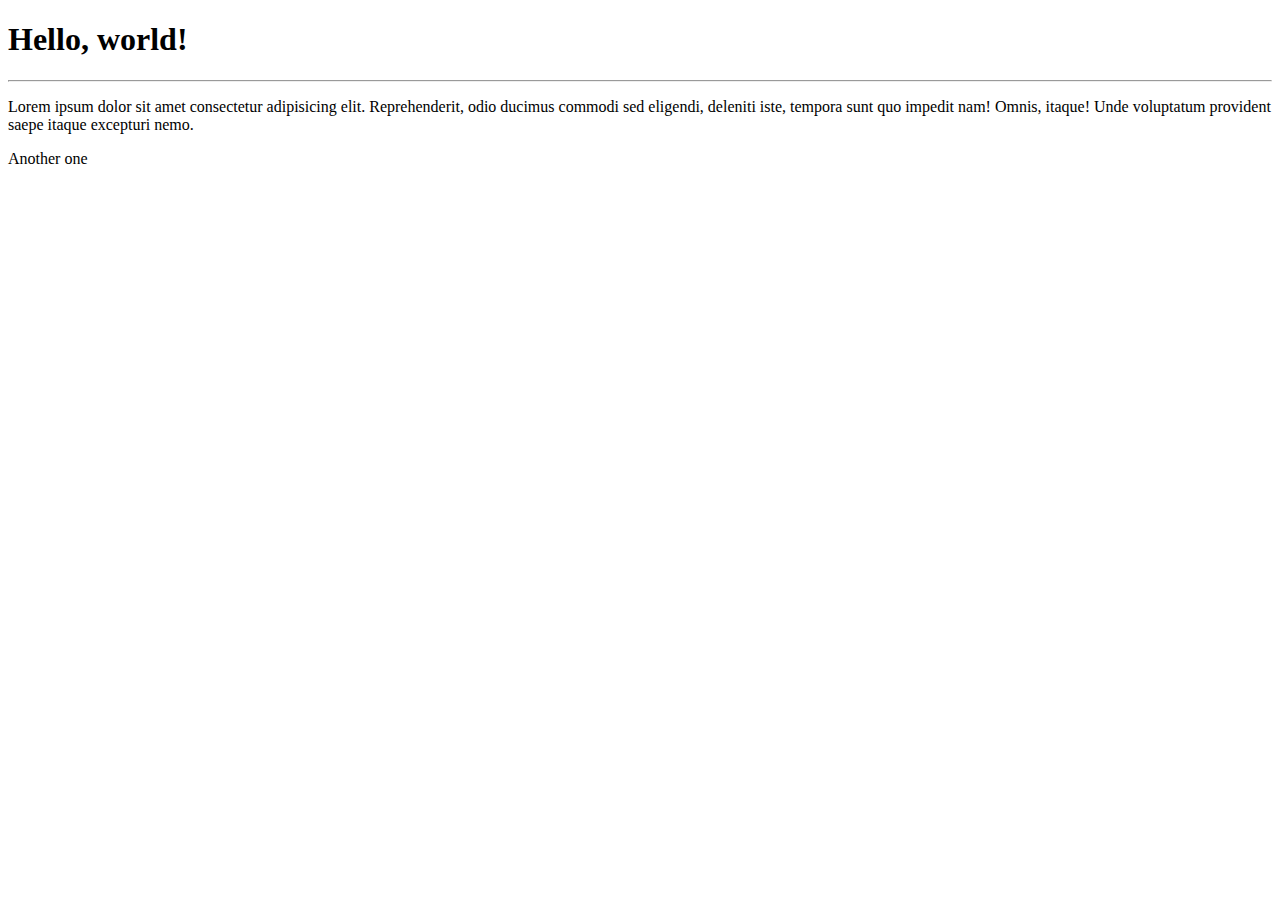
<file: hello-site/index.html>
<!DOCTYPE html>
<html lang="en">
<head>
    <meta charset="UTF-8">
    <meta name="viewport" content="width=device-width, initial-scale=1.0">
    <title>First site</title>
</head>
<body>
    <h1>Hello, world!</h1>
    <hr>
    <p>Lorem ipsum dolor sit amet consectetur adipisicing elit. Reprehenderit, odio ducimus commodi sed eligendi, deleniti iste, tempora sunt quo impedit nam! Omnis, itaque! Unde voluptatum provident saepe itaque excepturi nemo.</p>
    <p>Another one</p>
</body>
</html>
</file>
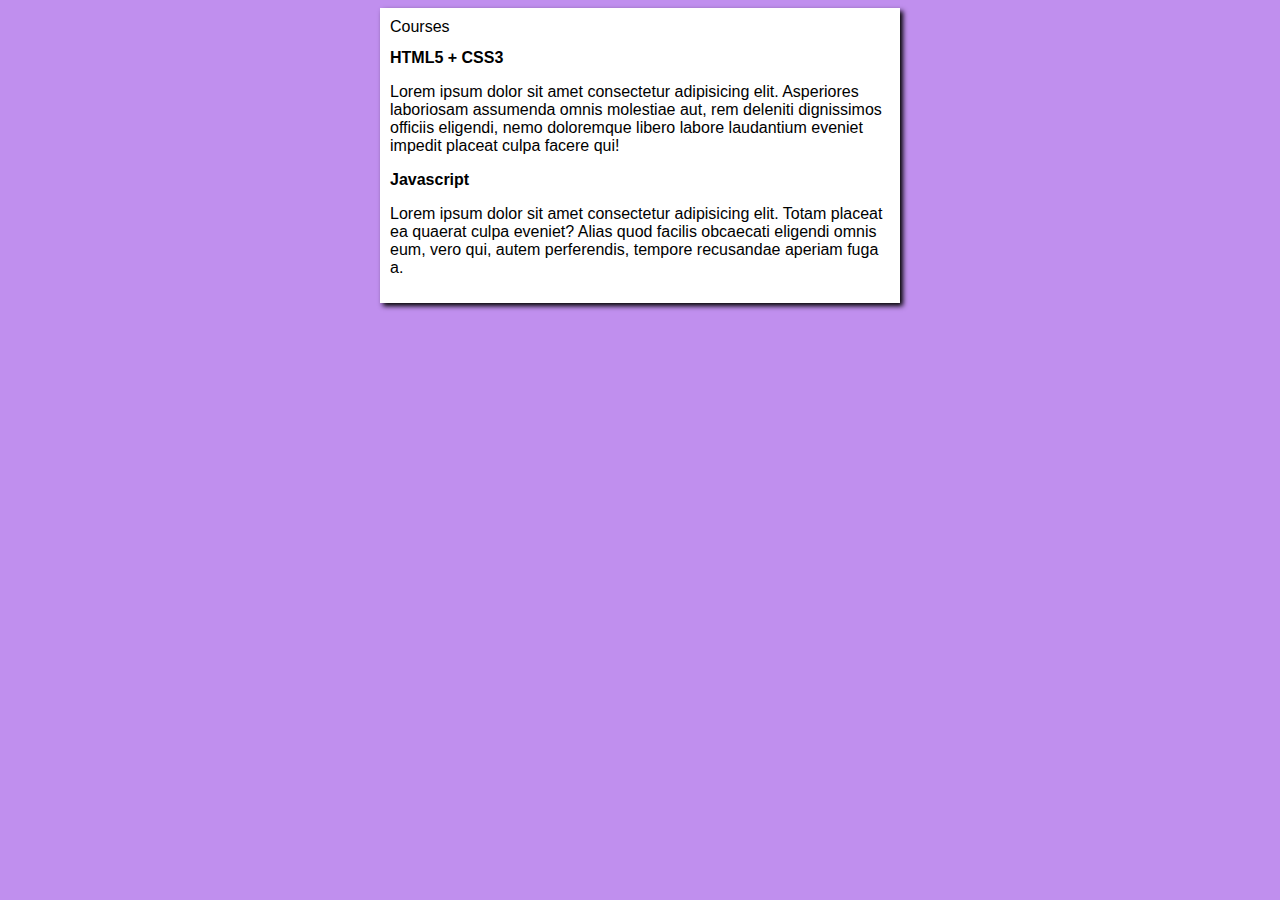
<file: site-project/index.html>
<!DOCTYPE html>
<html lang="en">
<head>
    <meta charset="UTF-8">
    <meta name="viewport" content="width=device-width, initial-scale=1.0">
    <title>Better Title</title>
    <link rel="stylesheet" href="styles/style.css">
</head>
<body>
    <main>
        <header>Courses</header>
        <article>
            <h2>
                HTML5 + CSS3
            </h2>
            <p>
                Lorem ipsum dolor sit amet consectetur adipisicing elit. Asperiores laboriosam assumenda omnis molestiae aut, rem deleniti dignissimos officiis eligendi, nemo doloremque libero labore laudantium eveniet impedit placeat culpa facere qui!
            </p>
        </article>
        <article>
            <h2>
                Javascript
            </h2>
            <p>
                Lorem ipsum dolor sit amet consectetur adipisicing elit. Totam placeat ea quaerat culpa eveniet? Alias quod facilis obcaecati eligendi omnis eum, vero qui, autem perferendis, tempore recusandae aperiam fuga a.
            </p>
        </article>
    </main>
    
</body>
</html>
</file>
<file: site-project/styles/style.css>
* {
    font-family: Arial, Helvetica, sans-serif;
    font-size: 16px;
}
body {
    background-color: rgb(192, 143, 238);
}
main {
    background-color: white;
    width: 500px;
    margin: auto;
    box-shadow: 3px 3px 5px black;
    padding: 10px;
}
</file>
